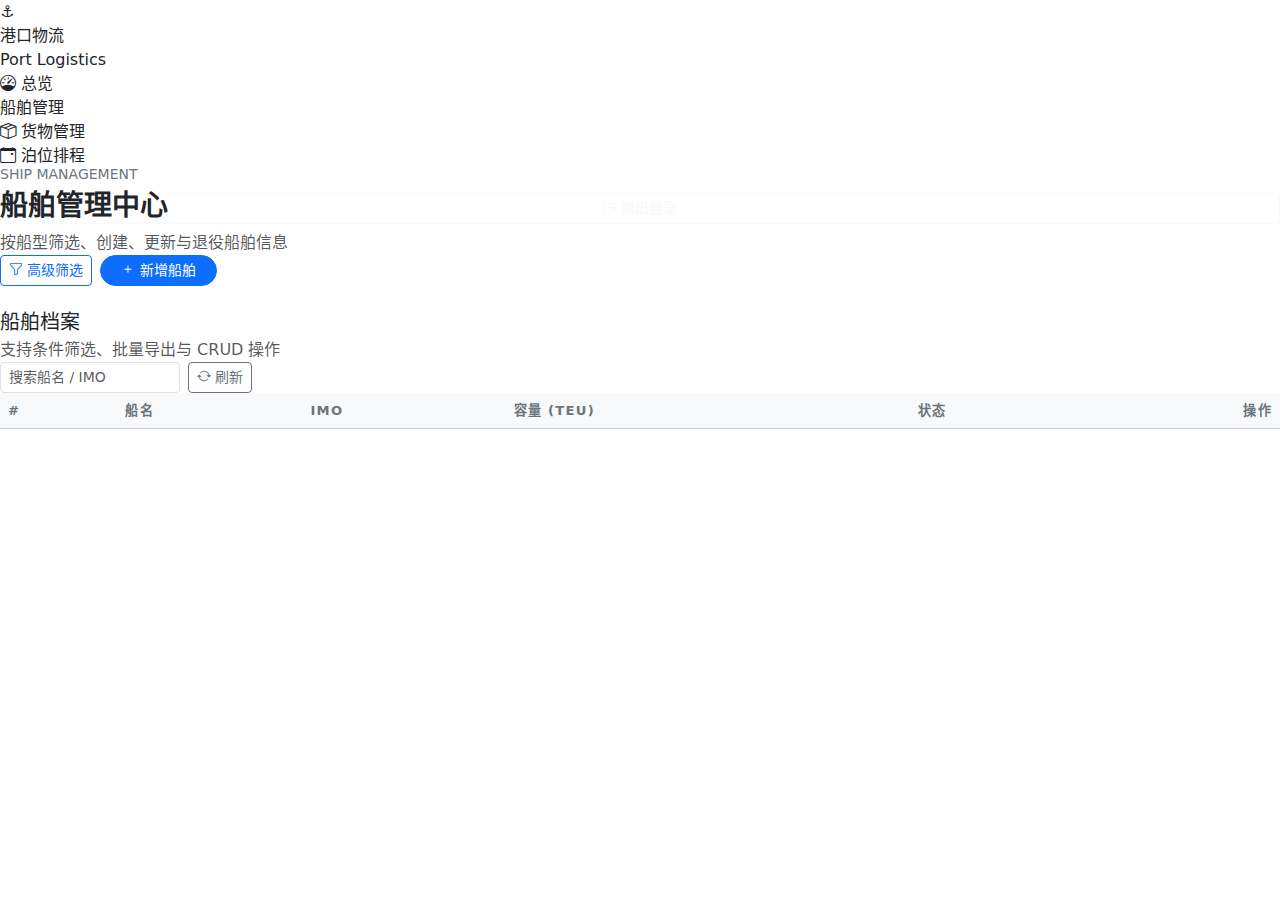
<file: target/classes/static/ships.html>
<!DOCTYPE html>
<html lang="zh-CN">
<head>
    <meta charset="UTF-8">
    <meta name="viewport" content="width=device-width, initial-scale=1">
    <title>港口物流管理系统</title>
    <link rel="preconnect" href="https://fonts.googleapis.com">
    <link rel="preconnect" href="https://fonts.gstatic.com" crossorigin>
    <link href="https://fonts.googleapis.com/css2?family=Inter:wght@300;400;600;700&display=swap" rel="stylesheet">
    <link href="https://cdn.jsdelivr.net/npm/bootstrap@5.3.3/dist/css/bootstrap.min.css" rel="stylesheet">
    <link rel="stylesheet" href="https://cdn.jsdelivr.net/npm/bootstrap-icons@1.11.3/font/bootstrap-icons.css">
    <link rel="stylesheet" href="css/custom.css">
</head>
<body class="dashboard-theme">
<div class="dashboard-shell">
    <aside class="dashboard-sidebar">
        <div class="sidebar-brand">
            <span class="brand-icon">⚓</span>
            <div>
                <div class="brand-title">港口物流</div>
                <div class="brand-sub">Port Logistics</div>
            </div>
        </div>
        <nav class="sidebar-nav">
            <a class="nav-link" href="index.html"><i class="bi bi-speedometer"></i> 总览</a>
            <a class="nav-link active" href="ships.html"><i class="bi bi-ship"></i> 船舶管理</a>
            <a class="nav-link" href="cargo.html"><i class="bi bi-box-seam"></i> 货物管理</a>
            <a class="nav-link" href="berths.html"><i class="bi bi-calendar-event"></i> 泊位排程</a>
        </nav>
        <div class="sidebar-footer">
            <p class="small text-white-50 mb-1" id="currentUser">未登录</p>
            <button class="btn btn-outline-light btn-sm w-100" id="logoutBtn">
                <i class="bi bi-box-arrow-right"></i> 退出登录
            </button>
        </div>
    </aside>

    <main class="dashboard-main">
        <header class="dashboard-header mb-4">
            <div>
                <p class="text-uppercase small text-secondary mb-1">Ship Management</p>
                <h1 class="h3 fw-bold mb-2">船舶管理中心</h1>
                <p class="text-muted mb-0">按船型筛选、创建、更新与退役船舶信息</p>
            </div>
            <div class="d-flex gap-2">
                <button class="btn btn-outline-primary btn-sm" data-bs-toggle="offcanvas" data-bs-target="#filterPanel">
                    <i class="bi bi-funnel"></i> 高级筛选
                </button>
                <button class="btn btn-primary btn-sm" data-bs-toggle="modal" data-bs-target="#createShipModal">
                    <i class="bi bi-plus"></i> 新增船舶
                </button>
            </div>
        </header>

        <!-- 预留统计区域（可通过前端脚本填充） -->
        <section class="section-block mb-4 d-none" id="shipStatsSection"></section>

        <section class="section-block" id="ships">
            <div class="section-heading">
                <div>
                    <h2 class="h5 mb-1">船舶档案</h2>
                    <p class="text-muted mb-0">支持条件筛选、批量导出与 CRUD 操作</p>
                </div>
                <div class="d-flex gap-2">
                    <input type="search" class="form-control form-control-sm" placeholder="搜索船名 / IMO"
                           style="width: 180px;">
                    <button class="btn btn-outline-secondary btn-sm"><i class="bi bi-arrow-repeat"></i> 刷新</button>
                </div>
            </div>
            <div class="card-table">
                <div class="table-responsive">
                    <table class="table align-middle mb-0" id="shipManagementTable">
                        <thead class="table-light">
                        <tr>
                            <th>#</th>
                            <th>船名</th>
                            <th>IMO</th>
                            <th>容量 (TEU)</th>
                            <th>状态</th>
                            <th class="text-end">操作</th>
                        </tr>
                        </thead>
                        <tbody>
                        <tbody>
                        </tbody>
                    </table>
                </div>
            </div>
        </section>
    </main>
</div>

<div class="offcanvas offcanvas-end" tabindex="-1" id="filterPanel">
    <div class="offcanvas-header">
        <h5 class="offcanvas-title">高级筛选</h5>
        <button type="button" class="btn-close" data-bs-dismiss="offcanvas" aria-label="Close"></button>
    </div>
    <div class="offcanvas-body">
        <form>
            <div class="mb-3">
                <label class="form-label">船型</label>
                <select class="form-select">
                    <option value="">全部</option>
                    <option value="container">集装箱船</option>
                    <option value="bulk">散货船</option>
                    <option value="tanker">油轮</option>
                    <option value="ro_ro">滚装船</option>
                </select>
            </div>
            <div class="mb-3">
                <label class="form-label">状态</label>
                <select class="form-select">
                    <option value="">全部</option>
                    <option value="ARRIVED">已到港</option>
                    <option value="AT SEA">在航</option>
                    <option value="SCHEDULED">计划中</option>
                </select>
            </div>
            <div class="mb-3">
                <label class="form-label">容量 (TEU)</label>
                <div class="input-group">
                    <input type="number" class="form-control" placeholder="最小">
                    <span class="input-group-text">~</span>
                    <input type="number" class="form-control" placeholder="最大">
                </div>
            </div>
            <button type="button" class="btn btn-primary w-100">应用筛选</button>
        </form>
    </div>
</div>

<div class="modal fade" id="createShipModal" tabindex="-1" aria-labelledby="createShipModalLabel" aria-hidden="true">
    <div class="modal-dialog">
        <div class="modal-content">
            <div class="modal-header">
                <h5 class="modal-title" id="createShipModalLabel">新增船舶</h5>
                <button type="button" class="btn-close" data-bs-dismiss="modal" aria-label="Close"></button>
            </div>
            <div class="modal-body">
                <form id="createShipForm">
                    <div class="mb-3">
                        <label class="form-label">船名</label>
                        <input type="text" class="form-control" id="createShipName" name="name" required>
                    </div>
                    <div class="row g-3">
                        <div class="col-md-6">
                            <label class="form-label">IMO 编号</label>
                            <input type="text" class="form-control" id="createShipImo" name="imo" required>
                        </div>
                        <!-- <div class="col-md-6">
                            <label class="form-label">船型</label>
                            <select class="form-select" id="createShipType" name="type">
                                <option value="container">集装箱</option>
                                <option value="bulk">散货</option>
                                <option value="tanker">油轮</option>
                                <option value="ro_ro">滚装</option>
                            </select>
                        </div> -->
                    </div>
                    <div class="row g-3 mt-1">
                        <div class="col-md-6">
                            <label class="form-label">容量 (TEU)</label>
                            <input type="number" class="form-control" id="createShipCapacity" name="capacityTeu" min="0" required>
                        </div>
                        <div class="col-md-6">
                            <label class="form-label">状态</label>
                            <select class="form-select" id="createShipStatus" name="status">
                                <option value="ARRIVED">已到港</option>
                                <option value="AT SEA">在航</option>
                                <option value="SCHEDULED">计划中</option>
                            </select>
                        </div>
                    </div>
                </form>
            </div>
            <div class="modal-footer">
                <button type="button" class="btn btn-outline-secondary" data-bs-dismiss="modal">取消</button>
                <button type="submit" class="btn btn-primary">保存</button>
            </div>
        </div>
    </div>
</div>

<div class="modal fade" id="editShipModal" tabindex="-1" aria-labelledby="editShipModalLabel" aria-hidden="true">
    <div class="modal-dialog">
        <div class="modal-content">
            <div class="modal-header">
                <h5 class="modal-title" id="editShipModalLabel">编辑船舶</h5>
                <button type="button" class="btn-close" data-bs-dismiss="modal" ></button>
            </div>
            <div class="modal-body">
                <form id="editShipForm">
                    <div class="mb-3">
                        <label class="form-label" for="editShipName">船名</label>
                        <input type="text" class="form-control" id="editShipName" name="name" required>
                    </div>
                    <div class="row g-3">
                        <div class="col-md-6">
                            <label class="form-label" for="editShipImo">IMO 编号</label>
                            <input type="text" class="form-control" id="editShipImo" name="imo" required>
                        </div>
                        <!-- <div class="col-md-6">
                            <label class="form-label">船型</label>
                             <select class="form-select">
                                <option value="container" selected>集装箱</option>
                                <option value="bulk">散货</option>
                                <option value="tanker">油轮</option>
                                <option value="ro_ro">滚装</option>
                            </select> 
                        </div> -->
                    </div>
                    <div class="row g-3 mt-1">
                        <div class="col-md-6">
                            <label class="form-label" for="editShipCapacity">容量 (TEU)</label>
                            <input type="number" class="form-control" id="editShipCapacity" name="capacityTeu" min="0" required>
                        </div>
                        <div class="col-md-6">
                            <label class="form-label" for="editShipStatus">状态</label>
                            <select class="form-select" id="editShipStatus" name="status">
                                <option value="ARRIVED" selected>已到港</option>
                                <option value="AT SEA">在航</option>
                                <option value="SCHEDULED">计划中</option>
                            </select>
                        </div>
                    </div>
                    <!-- <div class="mb-3 mt-2">
                        <label class="form-label">备注</label>
                        <textarea class="form-control" rows="2">内部编号：PL-001</textarea>
                    </div> -->
                </form>
            </div>
            <div class="modal-footer">
                <button type="button" class="btn btn-outline-secondary" data-bs-dismiss="modal">取消</button>
                <button type="submit" form="editShipForm" class="btn btn-primary">保存修改</button>
            </div>
        </div>
    </div>
</div>

<script src="https://cdn.jsdelivr.net/npm/bootstrap@5.3.3/dist/js/bootstrap.bundle.min.js"></script>
<script src="js/app.js"></script>
<script src="js/ships.js" defer></script>
</body>
</html>
</file>
<file: target/classes/static/css/custom.css>
﻿.app-body {
    min-height: 100vh;
    background: radial-gradient(circle at 10% 20%, rgba(98, 135, 255, 0.25), transparent 60%),
    radial-gradient(circle at 90% 10%, rgba(255, 114, 182, 0.25), transparent 55%),
    #060b1a;
    color: #f8f9fa;
    position: relative;
}

.background-pattern {
    position: fixed;
    inset: 0;
    z-index: 0;
    overflow: hidden;
    pointer-events: none;
}

.background-pattern .orb {
    position: absolute;
    border-radius: 50%;
    filter: blur(25px);
    opacity: 0.35;
}

.background-pattern .orb-one {
    width: 420px;
    height: 420px;
    top: -120px;
    left: -80px;
    background: #6c63ff;
}

.background-pattern .orb-two {
    width: 320px;
    height: 320px;
    top: 160px;
    right: -90px;
    background: #ff7eb3;
}

.background-pattern .orb-three {
    width: 260px;
    height: 260px;
    bottom: -80px;
    left: 25%;
    background: #40c9ff;
}

.hero-wrapper {
    position: relative;
    z-index: 1;
    padding: 3rem 0 4.5rem;
    background: linear-gradient(135deg, rgba(30, 36, 84, 0.95), rgba(20, 12, 52, 0.92));
    overflow: hidden;
}

.hero-wrapper::after {
    content: "";
    position: absolute;
    inset: auto -20% -140px;
    height: 220px;
    background: radial-gradient(circle, rgba(255, 255, 255, 0.25), transparent 65%);
    filter: blur(40px);
}

.hero-content {
    position: relative;
    z-index: 2;
    padding: 2.5rem 0 0.5rem;
    max-width: 720px;
}

.glass-nav {
    background: rgba(255, 255, 255, 0.08);
    border: 1px solid rgba(255, 255, 255, 0.2);
    border-radius: 1.8rem;
    padding-inline: 1.5rem;
    backdrop-filter: blur(18px);
}

.navbar-dark .nav-link {
    color: rgba(255, 255, 255, 0.85);
    font-weight: 500;
    margin-inline: 0.35rem;
    transition: opacity 0.2s ease;
}

.navbar-dark .nav-link:hover,
.navbar-dark .nav-link.active {
    color: #fff;
    opacity: 1;
}

.letter-space {
    letter-spacing: 0.4rem;
}

.navbar-brand {
    letter-spacing: 0.06rem;
}

main {
    margin-top: -60px;
    z-index: 2;
}

.gradient-card {
    border: none;
    border-radius: 1.25rem;
    position: relative;
    overflow: hidden;
}

.gradient-card::after {
    content: "";
    position: absolute;
    inset: 0;
    border-radius: inherit;
    opacity: 0.3;
    background: radial-gradient(circle at right top, rgba(255, 255, 255, 0.8), transparent 45%);
}

.gradient-1 {
    background: linear-gradient(135deg, #4e54c8 0%, #8f94fb 100%);
}

.gradient-2 {
    background: linear-gradient(135deg, #1d976c 0%, #93f9b9 100%);
}

.gradient-3 {
    background: linear-gradient(135deg, #ff512f 0%, #dd2476 100%);
}

.card {
    border-radius: 1rem;
}

.table thead th {
    font-size: 0.82rem;
    text-transform: uppercase;
    letter-spacing: 0.08rem;
    color: #6c757d;
}

.table tbody td {
    font-size: 0.95rem;
}

.table tbody tr:hover {
    background-color: rgba(13, 110, 253, 0.06);
}

.modal-content {
    border-radius: 1rem;
    border: none;
    box-shadow: 0 20px 50px rgba(0, 0, 0, 0.1);
}

.btn-primary {
    border-radius: 999px;
    padding-inline: 1.25rem;
}

section > .card {
    border-radius: 1.2rem;
}

small.text-muted {
    letter-spacing: 0.04rem;
}
</file>
